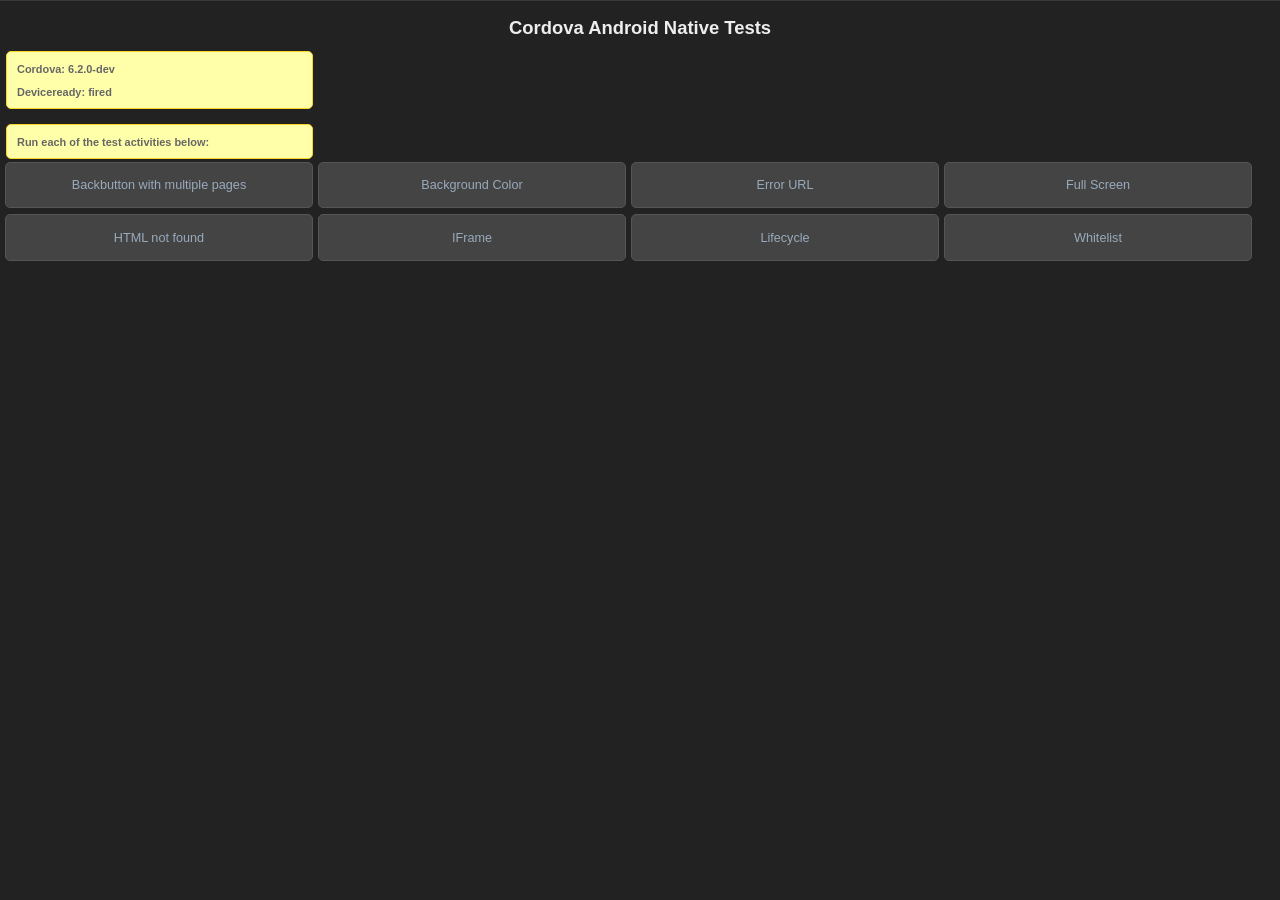
<file: node_modules/cordova-android/test/app/src/main/assets/www/index.html>
<!--
         Licensed to the Apache Software Foundation (ASF) under one
         or more contributor license agreements.  See the NOTICE file
         distributed with this work for additional information
         regarding copyright ownership.  The ASF licenses this file
         to you under the Apache License, Version 2.0 (the
         "License"); you may not use this file except in compliance
         with the License.  You may obtain a copy of the License at

           http://www.apache.org/licenses/LICENSE-2.0

         Unless required by applicable law or agreed to in writing,
         software distributed under the License is distributed on an
         "AS IS" BASIS, WITHOUT WARRANTIES OR CONDITIONS OF ANY
         KIND, either express or implied.  See the License for the
         specific language governing permissions and limitations
         under the License.
-->
<!DOCTYPE HTML>
<html>
  <head>
    <meta name="viewport" content="width=320, user-scalable=no" />
    <meta http-equiv="Content-type" content="text/html; charset=utf-8">
    <title>Cordova Tests</title>
      <link rel="stylesheet" href="master.css" type="text/css" media="screen" title="no title">
      <script type="text/javascript" charset="utf-8" src="cordova.js"></script>
      <script type="text/javascript" charset="utf-8" src="main.js"></script>
      <script>
      function startActivity(url, opts, className) {
          cordova.exec(function() {console.log("Success");}, function(e) {console.log("Error: "+e);}, "Activity", "start", [className, url, opts || {}]);
      };
      
      localStorage.lifecyclestatus = "";
      localStorage.backgroundstatus = "";
      </script>

  </head>
  <body onload="init();" id="stage" class="theme">
    <h1>Cordova Android Native Tests</h1>
    <div id="info">
        <h4>Cordova: <span id="cordova"> &nbsp;</span></h4>
        <h4>Deviceready: <span id="deviceready"> &nbsp;</span></h4>
     </div>
    <div id="info">
        <h4>Run each of the test activities below:</h4>
    </div>
    <button class="btn large" onclick="startActivity('backbuttonmultipage/index.html');">Backbutton with multiple pages</button>
    <button class="btn large" onclick="startActivity('backgroundcolor/index.html', {backgroundcolor: -16711936});">Background Color</button>
    <button class="btn large" onclick="startActivity('errorurl/index.html', {testErrorUrl: 'file:///android_asset/www/htmlnotfound/error.html'});">Error URL</button>
    <button class="btn large" onclick="startActivity('fullscreen/index.html', {fullscreen: true});">Full Screen</button>
    <button class="btn large" onclick="startActivity('htmlnotfound/index.html');">HTML not found</button>
    <button class="btn large" onclick="startActivity('iframe/index.html');">IFrame</button>
    <button class="btn large" onclick="startActivity('lifecycle/index.html');">Lifecycle</button>
    <button class="btn large" onclick="startActivity('whitelist/index.html');">Whitelist</button>
  </body>
</html>
</file>
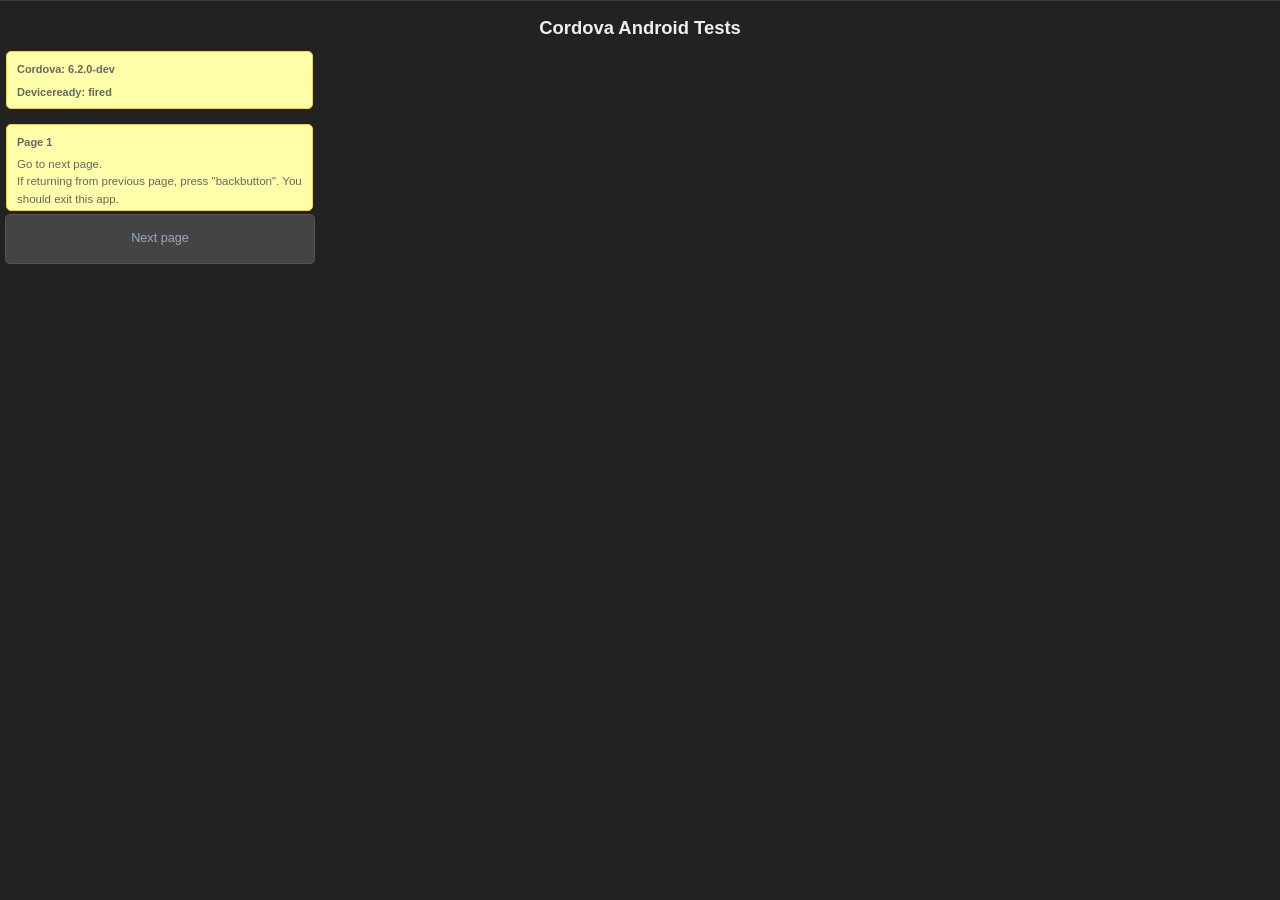
<file: node_modules/cordova-android/test/app/src/main/assets/www/backbuttonmultipage/index.html>
<!--
         Licensed to the Apache Software Foundation (ASF) under one
         or more contributor license agreements.  See the NOTICE file
         distributed with this work for additional information
         regarding copyright ownership.  The ASF licenses this file
         to you under the Apache License, Version 2.0 (the
         "License"); you may not use this file except in compliance
         with the License.  You may obtain a copy of the License at

           http://www.apache.org/licenses/LICENSE-2.0

         Unless required by applicable law or agreed to in writing,
         software distributed under the License is distributed on an
         "AS IS" BASIS, WITHOUT WARRANTIES OR CONDITIONS OF ANY
         KIND, either express or implied.  See the License for the
         specific language governing permissions and limitations
         under the License.
-->
<html> 
<head> 
<meta http-equiv="Content-Type" content="text/html; charset=utf-8" /> 
<title>Backbutton</title> 
<link rel="stylesheet" href="../master.css" type="text/css" media="screen" title="no title">
<script type="text/javascript" charset="utf-8" src="../cordova.js"></script>
<script type="text/javascript" charset="utf-8" src="../main.js"></script>

<body onload="init();" id="stage" class="theme">
    <h1>Cordova Android Tests</h1>
    <div id="info">
        <h4>Cordova: <span id="cordova"> &nbsp;</span></h4>
        <h4>Deviceready: <span id="deviceready"> &nbsp;</span></h4>
    </div>
    <div id="info">
        <h4>Page 1</h4>
        Go to next page.<br>
        If returning from previous page, press "backbutton".  You should exit this app.
    </div>
    <a href="sample2.html" class="btn large">Next page</a>
</body> 
</html>
</file>
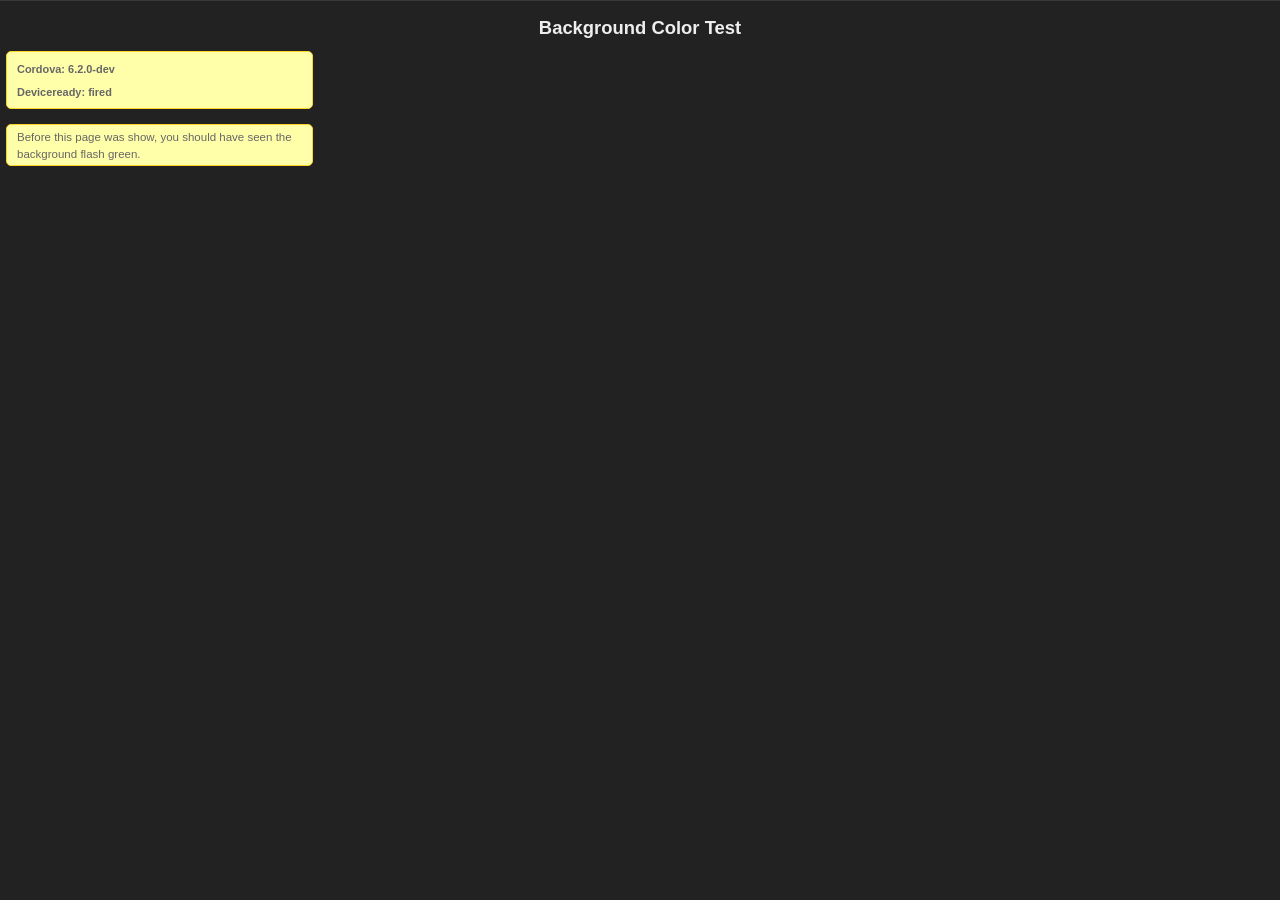
<file: node_modules/cordova-android/test/app/src/main/assets/www/backgroundcolor/index.html>
<!--
         Licensed to the Apache Software Foundation (ASF) under one
         or more contributor license agreements.  See the NOTICE file
         distributed with this work for additional information
         regarding copyright ownership.  The ASF licenses this file
         to you under the Apache License, Version 2.0 (the
         "License"); you may not use this file except in compliance
         with the License.  You may obtain a copy of the License at

           http://www.apache.org/licenses/LICENSE-2.0

         Unless required by applicable law or agreed to in writing,
         software distributed under the License is distributed on an
         "AS IS" BASIS, WITHOUT WARRANTIES OR CONDITIONS OF ANY
         KIND, either express or implied.  See the License for the
         specific language governing permissions and limitations
         under the License.
-->
<!DOCTYPE HTML>
<html>
  <head>
    <meta name="viewport" content="width=320, user-scalable=no" />
    <meta http-equiv="Content-type" content="text/html; charset=utf-8">
    <title>Cordova Tests</title>
      <link rel="stylesheet" href="../master.css" type="text/css" media="screen" title="no title">
      <script type="text/javascript" charset="utf-8" src="../cordova.js"></script>
      <script type="text/javascript" charset="utf-8" src="../main.js"></script>
  </head>
  <body onload="init();" id="stage" class="theme">
    <h1>Background Color Test</h1>
    <div id="info">
        <h4>Cordova: <span id="cordova"> &nbsp;</span></h4>
        <h4>Deviceready: <span id="deviceready"> &nbsp;</span></h4>
     </div>
     <div id="info">
     Before this page was show, you should have seen the background flash green.</br>
     </div>
  </body>
</html>
</file>
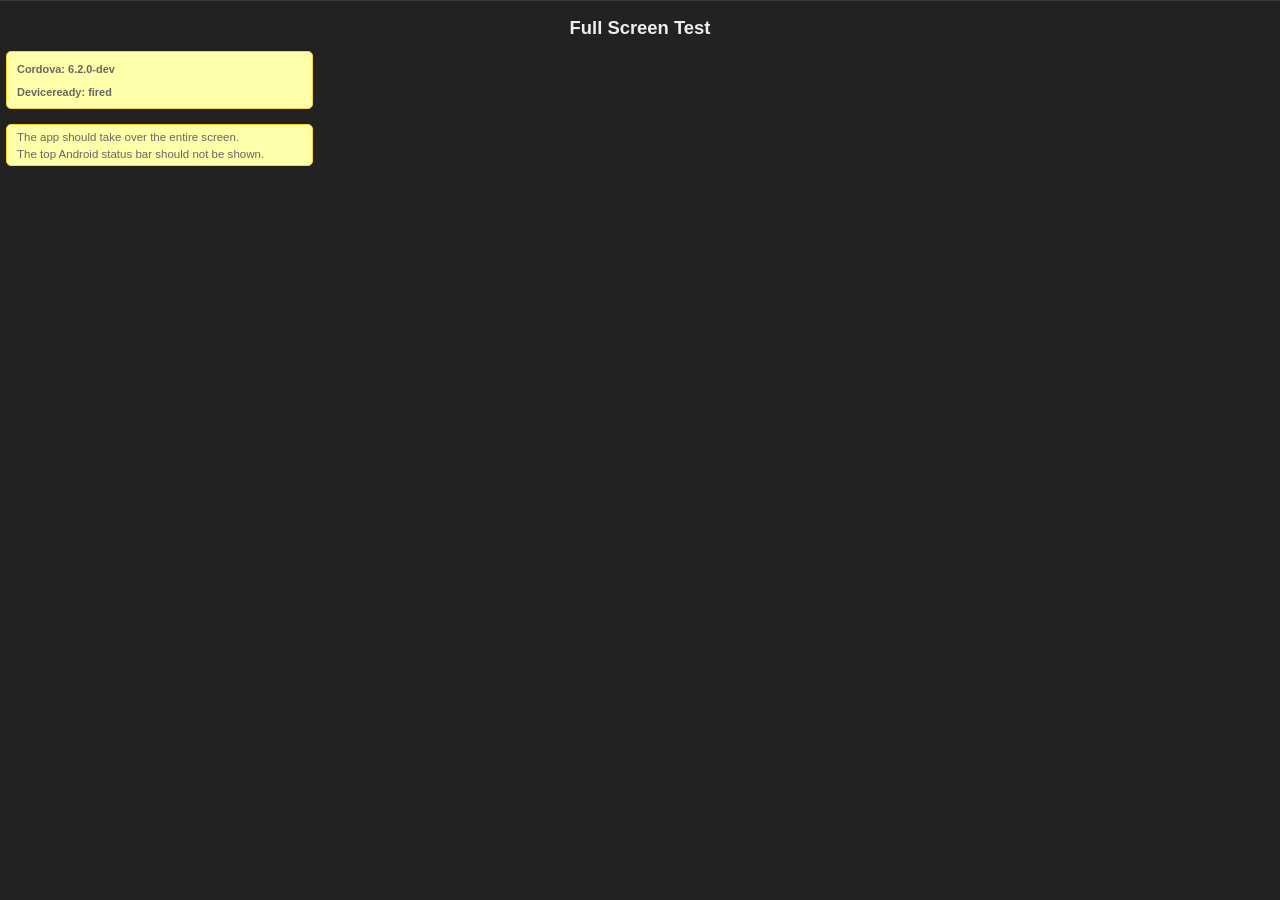
<file: node_modules/cordova-android/test/app/src/main/assets/www/fullscreen/index.html>
<!--
         Licensed to the Apache Software Foundation (ASF) under one
         or more contributor license agreements.  See the NOTICE file
         distributed with this work for additional information
         regarding copyright ownership.  The ASF licenses this file
         to you under the Apache License, Version 2.0 (the
         "License"); you may not use this file except in compliance
         with the License.  You may obtain a copy of the License at

           http://www.apache.org/licenses/LICENSE-2.0

         Unless required by applicable law or agreed to in writing,
         software distributed under the License is distributed on an
         "AS IS" BASIS, WITHOUT WARRANTIES OR CONDITIONS OF ANY
         KIND, either express or implied.  See the License for the
         specific language governing permissions and limitations
         under the License.
-->
<!DOCTYPE HTML>
<html>
  <head>
    <meta name="viewport" content="width=320, user-scalable=no" />
    <meta http-equiv="Content-type" content="text/html; charset=utf-8">
    <title>Cordova Tests</title>
      <link rel="stylesheet" href="../master.css" type="text/css" media="screen" title="no title">
      <script type="text/javascript" charset="utf-8" src="../cordova.js"></script>
      <script type="text/javascript" charset="utf-8" src="../main.js"></script>
  </head>
  <body onload="init();" id="stage" class="theme">
    <h1>Full Screen Test</h1>
    <div id="info">
        <h4>Cordova: <span id="cordova"> &nbsp;</span></h4>
        <h4>Deviceready: <span id="deviceready"> &nbsp;</span></h4>
     </div>
     <div id="info">
     The app should take over the entire screen. <br>
     The top Android status bar should not be shown.
     </div>
  </body>
</html>
</file>
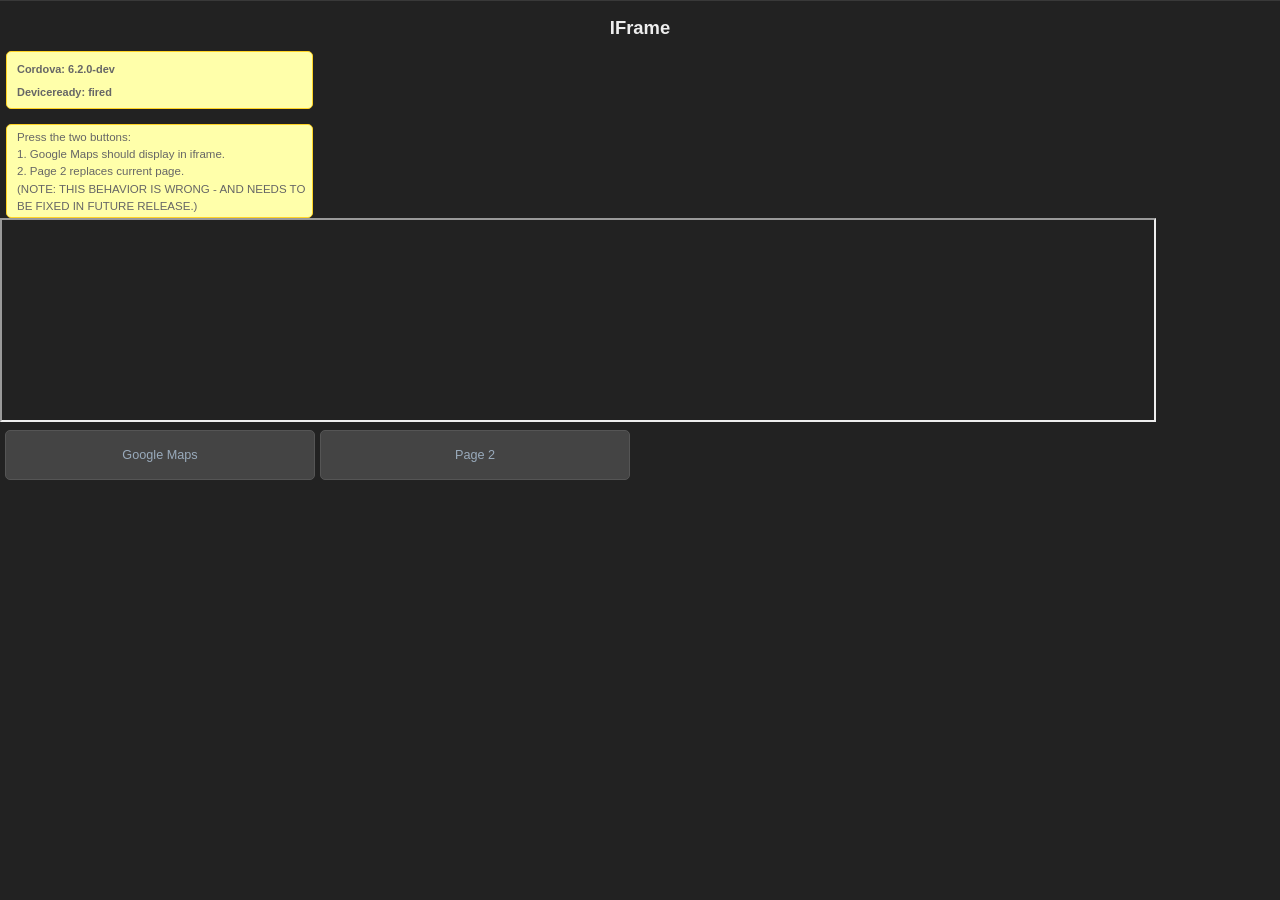
<file: node_modules/cordova-android/test/app/src/main/assets/www/iframe/index.html>
<!DOCTYPE HTML>
<!--
         Licensed to the Apache Software Foundation (ASF) under one
         or more contributor license agreements.  See the NOTICE file
         distributed with this work for additional information
         regarding copyright ownership.  The ASF licenses this file
         to you under the Apache License, Version 2.0 (the
         "License"); you may not use this file except in compliance
         with the License.  You may obtain a copy of the License at

           http://www.apache.org/licenses/LICENSE-2.0

         Unless required by applicable law or agreed to in writing,
         software distributed under the License is distributed on an
         "AS IS" BASIS, WITHOUT WARRANTIES OR CONDITIONS OF ANY
         KIND, either express or implied.  See the License for the
         specific language governing permissions and limitations
         under the License.
-->
<html>
  <head>
    <meta name="viewport" content="width=320, user-scalable=no" />
    <meta http-equiv="Content-type" content="text/html; charset=utf-8">
    <title>Cordova Tests</title>
      <link rel="stylesheet" href="../master.css" type="text/css" media="screen" title="no title">
      <script type="text/javascript" charset="utf-8" src="../cordova.js"></script>
      <script type="text/javascript" charset="utf-8" src="../main.js"></script>
      <script>
      function loadUrl(url) {
    	  document.getElementById('iframe').src = url;
      }</script>
  </head>
  <body onload="init();" id="stage" class="theme">
    <h1>IFrame</h1>
    <div id="info">
        <h4>Cordova: <span id="cordova"> &nbsp;</span></h4>
        <h4>Deviceready: <span id="deviceready"> &nbsp;</span></h4>
    </div>
    <div id="info">
    Press the two buttons:<br>
    1. Google Maps should display in iframe.<br>
    2. Page 2 replaces current page.<br>
    (NOTE: THIS BEHAVIOR IS WRONG - AND NEEDS TO BE FIXED IN FUTURE RELEASE.)
    </div>
    <iframe id="iframe" src="" width="90%" height="200px"></iframe>
    <a id="google_maps" href="javascript:" class="btn large" onclick="loadUrl('http://maps.google.com/maps?output=embed');">Google Maps</a>
    <a id="javascript_load" href="javascript:" class="btn large" onclick="loadUrl('index2.html');">Page 2</a>
  </body>
</html>
</file>
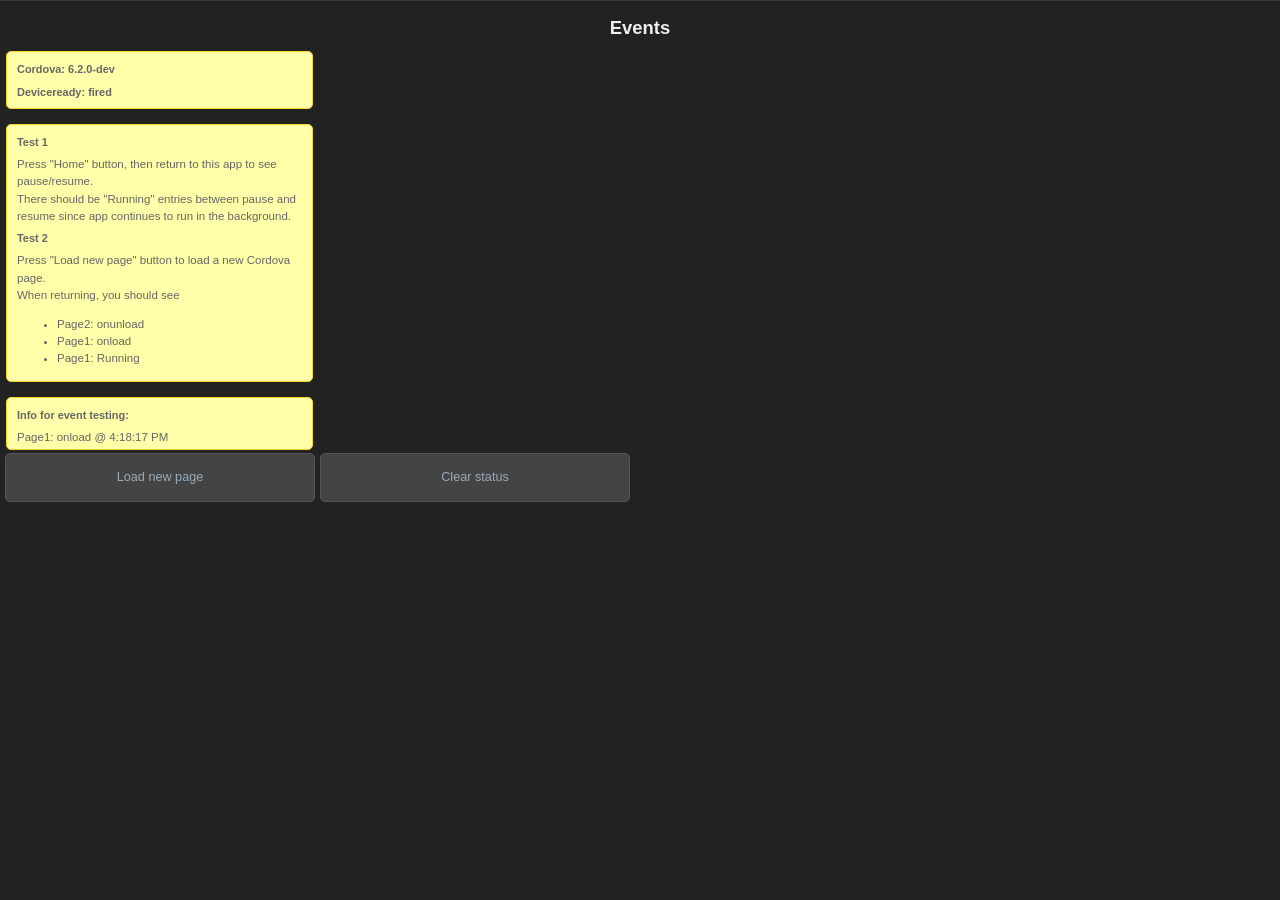
<file: node_modules/cordova-android/test/app/src/main/assets/www/lifecycle/index.html>
<!DOCTYPE HTML>
<!--
         Licensed to the Apache Software Foundation (ASF) under one
         or more contributor license agreements.  See the NOTICE file
         distributed with this work for additional information
         regarding copyright ownership.  The ASF licenses this file
         to you under the Apache License, Version 2.0 (the
         "License"); you may not use this file except in compliance
         with the License.  You may obtain a copy of the License at

           http://www.apache.org/licenses/LICENSE-2.0

         Unless required by applicable law or agreed to in writing,
         software distributed under the License is distributed on an
         "AS IS" BASIS, WITHOUT WARRANTIES OR CONDITIONS OF ANY
         KIND, either express or implied.  See the License for the
         specific language governing permissions and limitations
         under the License.
-->
<html>
<head>
<head>
<meta http-equiv="Content-type" content="text/html; charset=utf-8">
<title>Lifecycle Page 1</title>
<link rel="stylesheet" href="../master.css" type="text/css" media="screen" title="no title">
<script type="text/javascript" charset="utf-8" src="../cordova.js"></script>

<script type="text/javascript" charset="utf-8">

	function onLoad() {
		console.log("Page1: onload");
		log("Page1: onload @ " + new Date().toLocaleTimeString());
		document.addEventListener("deviceready", onDeviceReady, false);
	}

	function onUnLoaded() {
		console.log("Page1: onunload");
		log("Page1: onunload @ " + new Date().toLocaleTimeString());
	}

	function onDeviceReady() {
		// Register the event listener
		document.getElementById("deviceready").innerHTML = "fired";
		document.getElementById("cordova").innerHTML = cordova.version;

		document.addEventListener("pause", onPause, false);
		document.addEventListener("resume", onResume, false);

	    window.setInterval(function() {
	        log("Page1: Running");
	    }, 2000);
}

	function onPause() {
		console.log("Page1: onpause");
		log("Page1: onpause @ " + new Date().toLocaleTimeString());
	}

	function onResume() {
		console.log("Page1: onresume");
		log("Page1: onresume @ " + new Date().toLocaleTimeString());
	}

	function log(s) {
		var el = document.getElementById('status');
		var status = el.innerHTML + s + "<br>";
		el.innerHTML = status;
		localStorage.lifecyclestatus = status;
	}
	
	function clearStatus() {
		console.log("clear()");
		localStorage.lifecyclestatus = "";
		document.getElementById('status').innerHTML = "";
	}
		
</script>
</head>
<body onload="onLoad()" onunload="onUnLoaded()"  id="stage" class="theme">
	<h1>Events</h1>
	<div id="info">
            <h4>Cordova: <span id="cordova"> &nbsp;</span></h4>
            <h4>Deviceready: <span id="deviceready"> &nbsp;</span></h4>
	</div>
	<div id="info">
	   <h4>Test 1</h4>
	   Press "Home" button, then return to this app to see pause/resume.<br>
       There should be "Running" entries between pause and resume since app continues to run in the background.
       <h4>Test 2</h4>
       Press "Load new page" button to load a new Cordova page.<br>
       When returning, you should see 
       <ul>
            <li>Page2: onunload</li>
            <li>Page1: onload</li>
            <li>Page1: Running</li>
       </ul>
	</div>
	<div id="info">
	   <h4>Info for event testing:</h4>
	   <div id="status"></div>
	</div>
    
    <a href="index2.html" class="btn large" >Load new page</a>
    <a href="javascript:" class="btn large" onclick="clearStatus();">Clear status</a>
    
    <script>
    document.getElementById('status').innerHTML = localStorage.lifecyclestatus;
    </script>
</body>
</html>
</file>
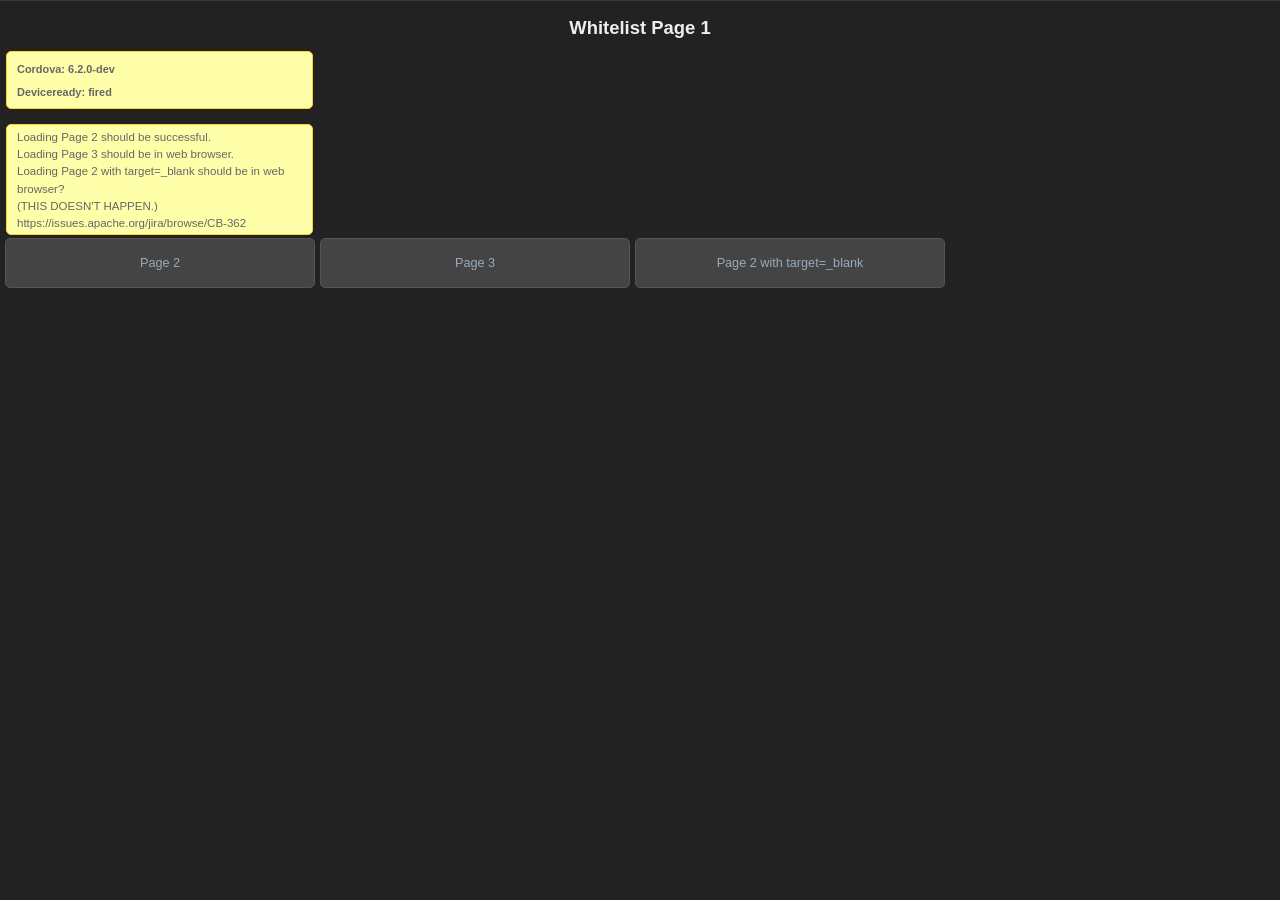
<file: node_modules/cordova-android/test/app/src/main/assets/www/whitelist/index.html>
<!--
         Licensed to the Apache Software Foundation (ASF) under one
         or more contributor license agreements.  See the NOTICE file
         distributed with this work for additional information
         regarding copyright ownership.  The ASF licenses this file
         to you under the Apache License, Version 2.0 (the
         "License"); you may not use this file except in compliance
         with the License.  You may obtain a copy of the License at

           http://www.apache.org/licenses/LICENSE-2.0

         Unless required by applicable law or agreed to in writing,
         software distributed under the License is distributed on an
         "AS IS" BASIS, WITHOUT WARRANTIES OR CONDITIONS OF ANY
         KIND, either express or implied.  See the License for the
         specific language governing permissions and limitations
         under the License.
-->
<!DOCTYPE HTML>
<html>
  <head>
    <meta name="viewport" content="width=320, user-scalable=no" />
    <meta http-equiv="Content-type" content="text/html; charset=utf-8">
    <title>Cordova Tests</title>
      <link rel="stylesheet" href="../master.css" type="text/css" media="screen" title="no title">
      <script type="text/javascript" charset="utf-8" src="../cordova.js"></script>
      <script type="text/javascript" charset="utf-8" src="../main.js"></script>
  </head>
  <body onload="init();" id="stage" class="theme">
    <h1>Whitelist Page 1</h1>
    <div id="info">
        <h4>Cordova: <span id="cordova"> &nbsp;</span></h4>
        <h4>Deviceready: <span id="deviceready"> &nbsp;</span></h4>
     </div>
     <div id="info">
     Loading Page 2 should be successful.<br>
     Loading Page 3 should be in web browser.<br>
     Loading Page 2 with target=_blank should be in web browser? <br>
     (THIS DOESN'T HAPPEN.) https://issues.apache.org/jira/browse/CB-362 
     </div>
    <a href="index2.html" class="btn large">Page 2</a>
    <a href="http://www.google.com" class="btn large">Page 3</a>
    <a href="index2.html" class="btn large" target="_blank">Page 2 with target=_blank</a>
  </body>
</html>
</file>
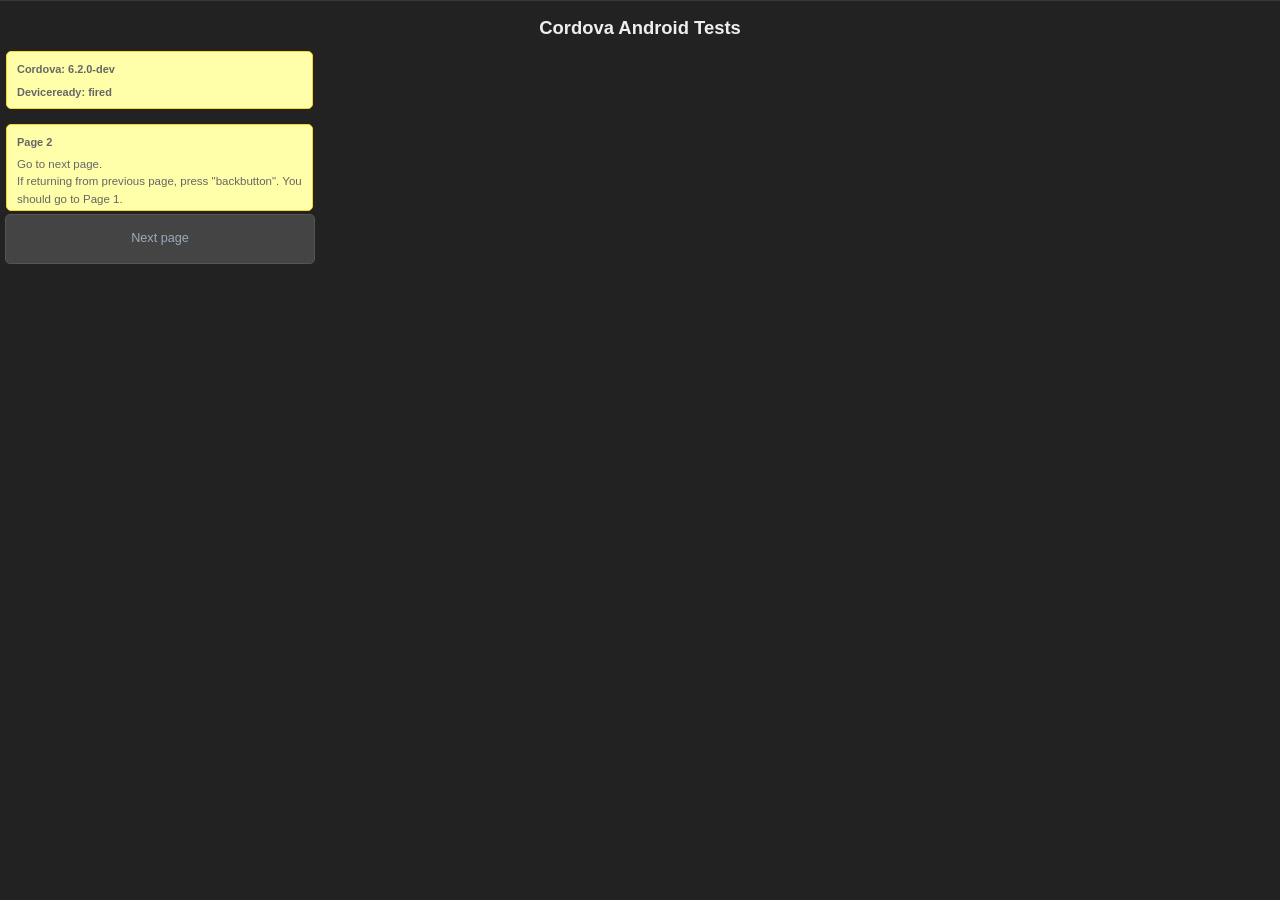
<file: node_modules/cordova-android/test/app/src/main/assets/www/backbuttonmultipage/sample2.html>
<!--
         Licensed to the Apache Software Foundation (ASF) under one
         or more contributor license agreements.  See the NOTICE file
         distributed with this work for additional information
         regarding copyright ownership.  The ASF licenses this file
         to you under the Apache License, Version 2.0 (the
         "License"); you may not use this file except in compliance
         with the License.  You may obtain a copy of the License at

           http://www.apache.org/licenses/LICENSE-2.0

         Unless required by applicable law or agreed to in writing,
         software distributed under the License is distributed on an
         "AS IS" BASIS, WITHOUT WARRANTIES OR CONDITIONS OF ANY
         KIND, either express or implied.  See the License for the
         specific language governing permissions and limitations
         under the License.
-->
<html> 
<head> 
<meta http-equiv="Content-Type" content="text/html; charset=utf-8" /> 
<title>Backbutton</title> 
<link rel="stylesheet" href="../master.css" type="text/css" media="screen" title="no title">
<script type="text/javascript" charset="utf-8" src="../cordova.js"></script>
<script type="text/javascript" charset="utf-8" src="../main.js"></script>

<body onload="init();" id="stage" class="theme">
    <h1>Cordova Android Tests</h1>
    <div id="info">
        <h4>Cordova: <span id="cordova"> &nbsp;</span></h4>
        <h4>Deviceready: <span id="deviceready"> &nbsp;</span></h4>
    </div>
    <div id="info">
        <h4>Page 2</h4>
        Go to next page.<br>
        If returning from previous page, press "backbutton".  You should go to Page 1.
    </div>
    <a href="sample3.html" class="btn large">Next page</a>
</body> 
</html>
</file>
<file: node_modules/cordova-android/test/app/src/main/assets/www/master.css>
/*
       Licensed to the Apache Software Foundation (ASF) under one
       or more contributor license agreements.  See the NOTICE file
       distributed with this work for additional information
       regarding copyright ownership.  The ASF licenses this file
       to you under the Apache License, Version 2.0 (the
       "License"); you may not use this file except in compliance
       with the License.  You may obtain a copy of the License at

         http://www.apache.org/licenses/LICENSE-2.0

       Unless required by applicable law or agreed to in writing,
       software distributed under the License is distributed on an
       "AS IS" BASIS, WITHOUT WARRANTIES OR CONDITIONS OF ANY
       KIND, either express or implied.  See the License for the
       specific language governing permissions and limitations
       under the License.
*/

  body {
    background:#222 none repeat scroll 0 0;
    color:#666;
    font-family:Helvetica;
    font-size:72%;
    line-height:1.5em;
    margin:0;
    border-top:1px solid #393939;
  }

  #info{
    background:#ffa;
    border: 1px solid #ffd324;
    -webkit-border-radius: 5px;
    border-radius: 5px;
    clear:both;
    margin:15px 6px 0;
    width:295px;
    padding:4px 0px 2px 10px;
  }
  
  #info > h4{
    font-size:.95em;
    margin:5px 0;
  }
    
  #stage.theme{
    padding-top:3px;
  }

  /* Definition List */
  #stage.theme > dl{
    padding-top:10px;
    clear:both;
    margin:0;
    list-style-type:none;
    padding-left:10px;
    overflow:auto;
  }

  #stage.theme > dl > dt{
    font-weight:bold;
    float:left;
    margin-left:5px;
  }

  #stage.theme > dl > dd{
    width:45px;
    float:left;
    color:#a87;
    font-weight:bold;
  }

  /* Content Styling */
  #stage.theme > h1, #stage.theme > h2, #stage.theme > p{
    margin:1em 0 .5em 13px;
  }

  #stage.theme > h1{
    color:#eee;
    font-size:1.6em;
    text-align:center;
    margin:0;
    margin-top:15px;
    padding:0;
  }

  #stage.theme > h2{
    clear:both;
    margin:0;
    padding:3px;
    font-size:1em;
    text-align:center;
  }

  /* Stage Buttons */
  #stage.theme a.btn{
    border: 1px solid #555;
    -webkit-border-radius: 5px;
    border-radius: 5px;
    text-align:center;
    display:block;
    float:left;
    background:#444;
    width:150px;
    color:#9ab;
    font-size:1.1em;
    text-decoration:none;
    padding:1.2em 0;
    margin:3px 0px 3px 5px;
  }
  #stage.theme a.btn.large{
    width:308px;
    padding:1.2em 0;
  }

  /* Stage Buttons */
  #stage.theme button.btn{
    border: 1px solid #555;
    -webkit-border-radius: 5px;
    border-radius: 5px;
    text-align:center;
    display:block;
    float:left;
    background:#444;
    width:150px;
    color:#9ab;
    font-size:1.1em;
    text-decoration:none;
    padding:1.2em 0;
    margin:3px 0px 3px 5px;
  }
#stage.theme button.btn.large{
    width:308px;
    padding:1.2em 0;
  }
</file>
